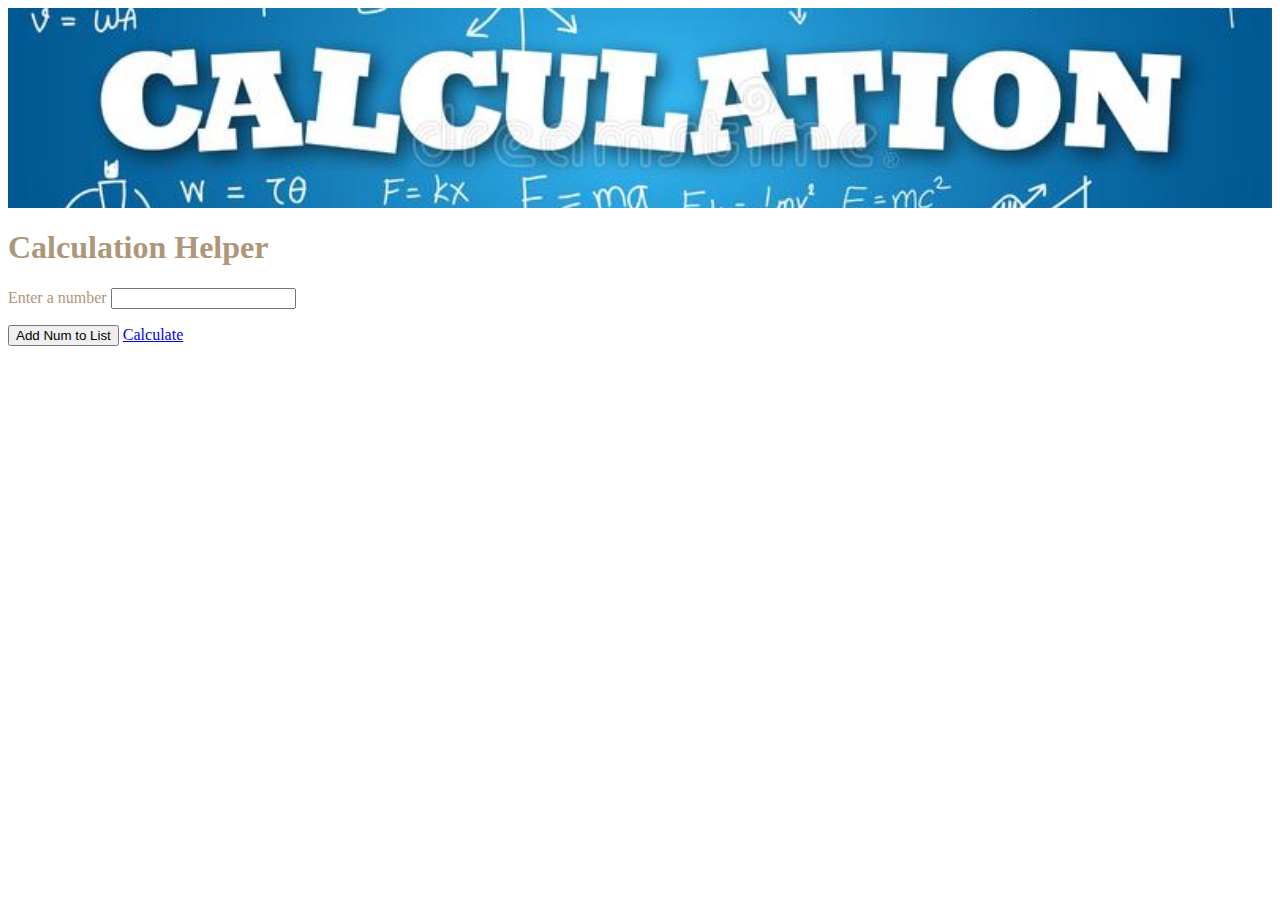
<file: templates/index.html>
<html>
  <head>
    <title>Fun with Math</title>
    <link href="https://cdn.jsdelivr.net/npm/bootstrap@5.1.2/dist/css/bootstrap.min.css" rel="stylesheet" integrity="sha384-uWxY/CJNBR+1zjPWmfnSnVxwRheevXITnMqoEIeG1LJrdI0GlVs/9cVSyPYXdcSF" crossorigin="anonymous">
    <link rel="stylesheet" href='/static/style.css' />
    <script src="//ajax.googleapis.com/ajax/libs/jquery/1.9.1/jquery.min.js"></script>
    <script type=text/javascript>
      $(function() {
        $('button#add').on('click', function(e) {
          e.preventDefault();
          var nums = $('#nums').val();
          $.getJSON('/background_process/' + nums,
            function(data) {
              //do nothing
            });
            $('#nums').val("");
          return false;
        });

        $('a#cal').on('click', function(e) {
          // e.preventDefault();
          $.getJSON('/result',
            function(data) {
              //do nothing
            });
        })
      });
</script>
  </head>
  <body>
    <div class="container">
      <div class="row">
        <div class="col-sm-12">
          <div class="cover" style="background-image: url('/static/img/cover.jpg');"></div>
        </div>
      </div>
      <div class="row">
        <div class="col-sm-12">
          <h1 class="display-1">Calculation Helper</h1>
          <form action="result" method = "POST">
            <p class="form-label">Enter a number <input class="form-control" type = "text" name = "nums" id="nums"/></p>
            <button type="submit" class="btn btn-primary" id="add">Add Num to List</button>
            <a href="/result" class="btn btn-success" id="cal">Calculate</a>
          </form>
        </div>
      </div>
    </div>
  </body>
</html>
</file>
<file: static/style.css>
body {
  color: #ae9679;
}
body .cover{
    background-size: cover;
    background-repeat: no-repeat;
    background-position: center;
    width: 100%;
    height: 200px;
}
</file>
